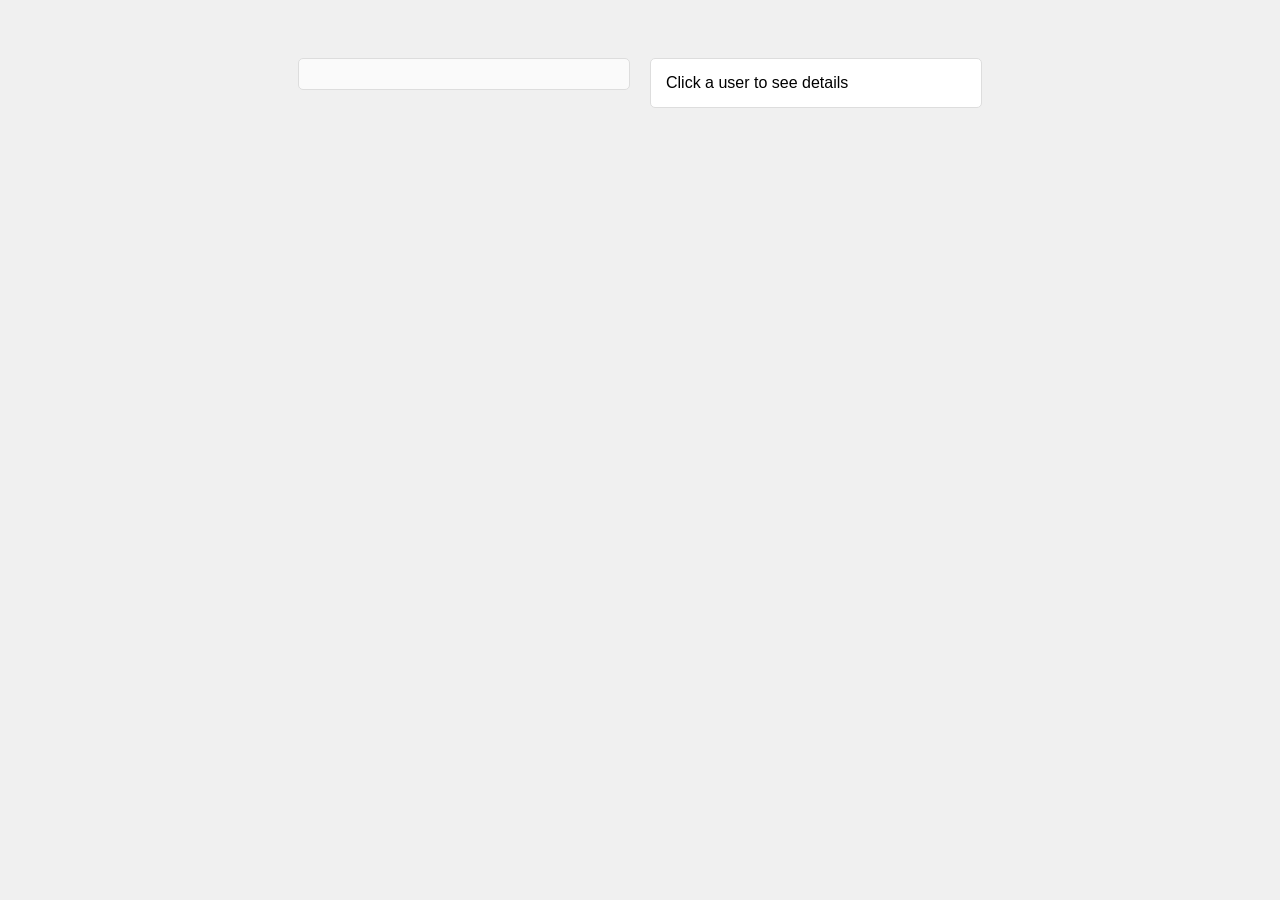
<file: index.html>
<!DOCTYPE html>
<html lang="en">
<head>
<meta charset="UTF-8">
<meta name="viewport" content="width=device-width, initial-scale=1.0">
<title>User List</title>
<style>
  body {
    font-family: Arial, sans-serif;
    display: flex;
    justify-content: center;
    padding: 50px;
    background: #f0f0f0;
  }

  #container {
    display: flex;
    gap: 20px;
  }

  #username {
    border: 1px solid #ddd;
    padding: 15px;
    width: 300px;
    background: #fafafa;
    border-radius: 5px;
    height: fit-content;
  }

  #username p {
    margin: 5px 0;
    padding: 5px;
    background: white;
    border-radius: 3px;
    cursor: pointer;
  }

  #username p:hover {
    background: #e90505;
    color :#ffffff
  }

  #details {
    border: 1px solid #ddd;
    padding: 15px;
    width: 300px;
    background: #fff;
    border-radius: 5px;
  }
</style>
</head>
<body>

<div id="container">
  <div id="username"></div>
  <div id="details">Click a user to see details</div>
</div>

<script>
async function showUserData() {
    const response = await fetch("https://jsonplaceholder.typicode.com/users");
    const data = await response.json();

    const container = document.getElementById("username");
    const details = document.getElementById("details");

    data.forEach(user => {
        // create clickable element for each user
        const p = document.createElement("p");
        p.innerText = user.name;

        // click event to show user details
        p.addEventListener("click", () => {
            details.innerHTML = `
                <h3>${user.name}</h3>
                <p><strong>Email:</strong> ${user.email}</p>
                <p><strong>Phone:</strong> ${user.phone}</p>
                <p><strong>Website:</strong> ${user.website}</p>
                <p><strong>Company:</strong> ${user.company.name}</p>
            `;
        });

        container.appendChild(p);
    });
}

// call function when page loads
showUserData();
</script>

</body>
</html>
</file>
